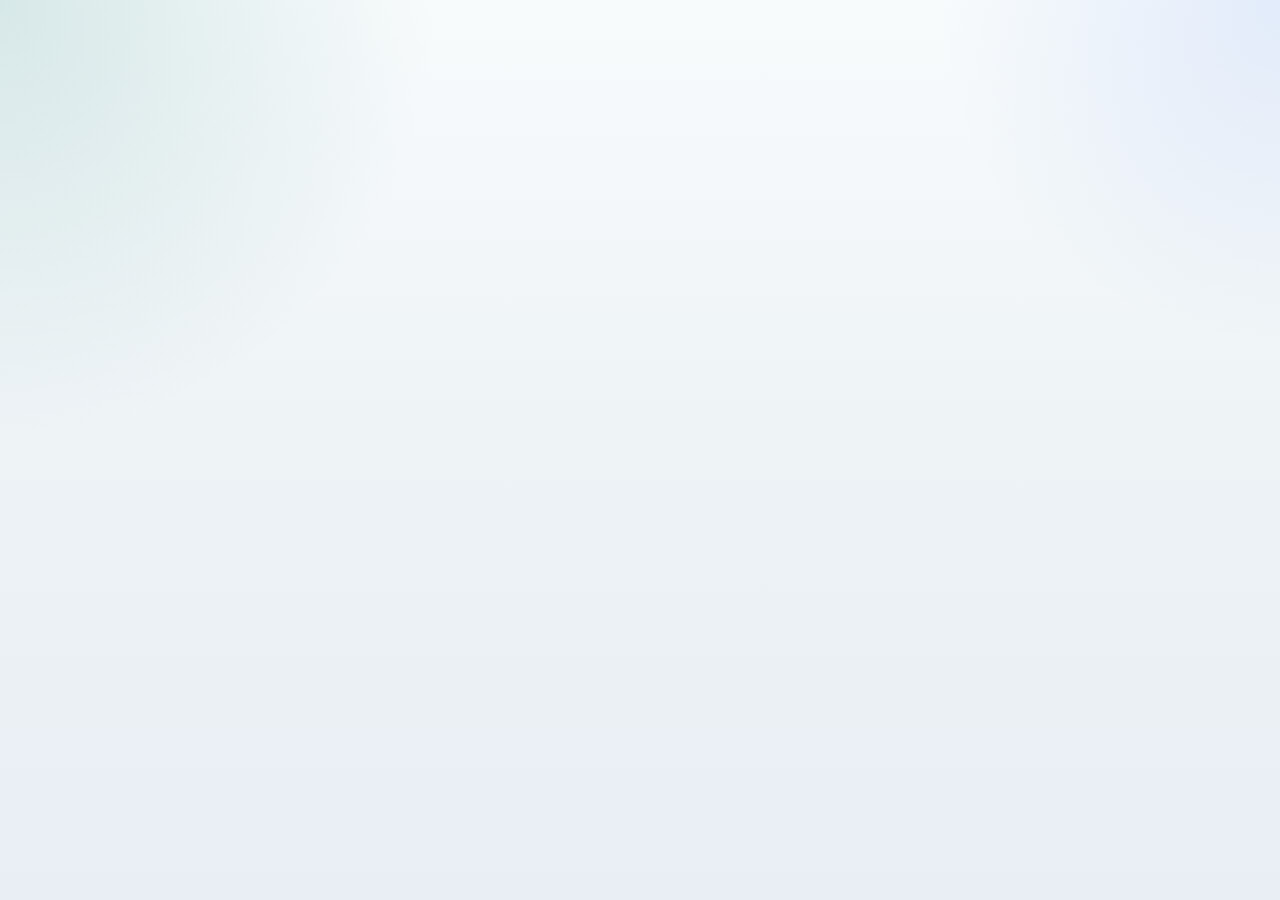
<file: assets/original_games/index.html>
<!doctype html>
<html><head><meta charset="utf-8"><meta name="viewport" content="width=device-width,initial-scale=1,maximum-scale=1,user-scalable=no"><title>iTECHS Games</title>  <script type="module" crossorigin src="./game-DOikfptG.js"></script>
  <link rel="stylesheet" crossorigin href="./asset-DpjDhSX-.css">
<link rel="stylesheet" href="./game-one-ui.css?v=2">
</head>
<body><div id="root"></div></body></html>
</file>
